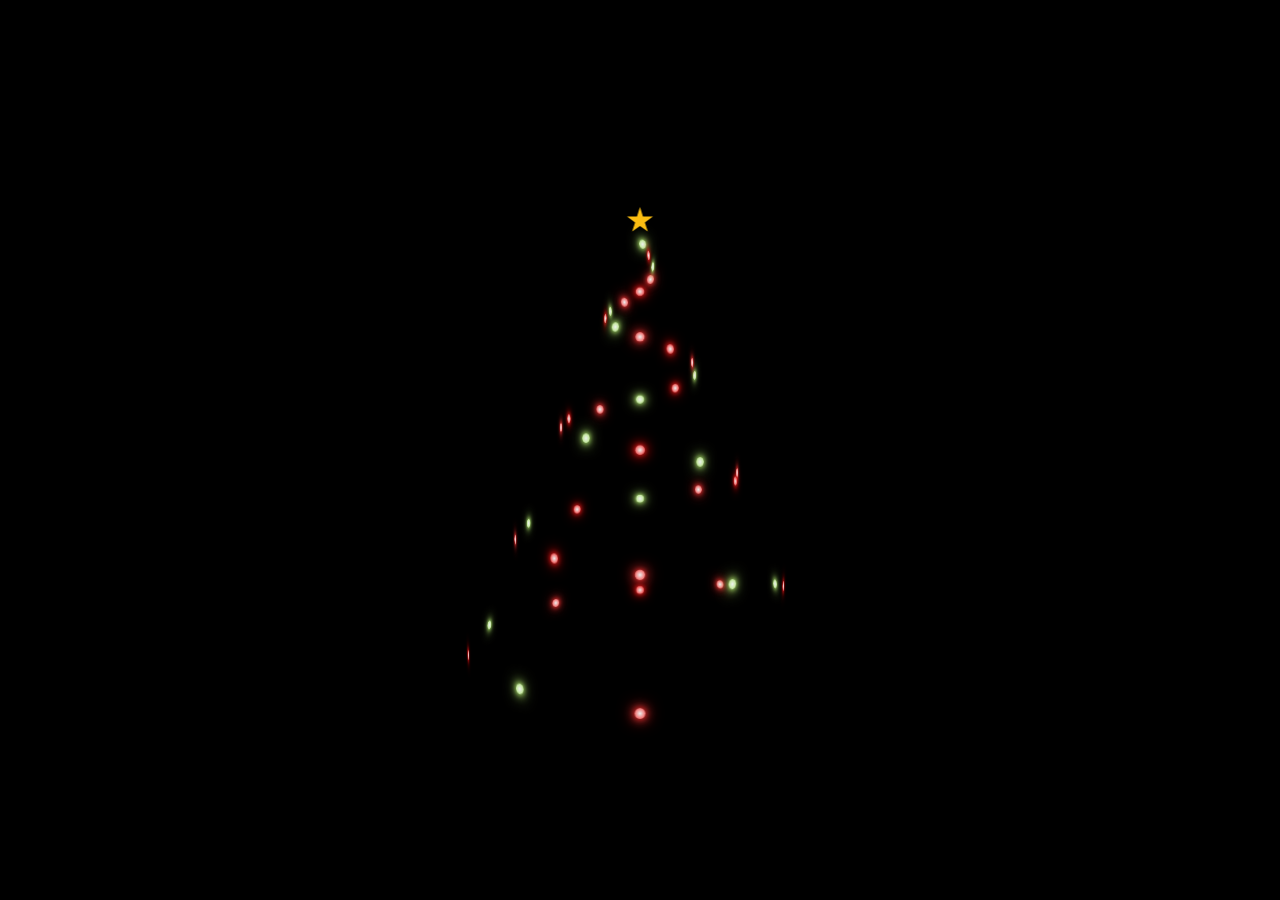
<file: index.html>
<!DOCTYPE html>
<html lang="en">
<head>
  <meta charset="UTF-8">
  <meta name="viewport" content="width=device-width, initial-scale=1.0">
  <title>Christmas Tree Animation</title>
  <link rel="stylesheet" href="style.css">
</head>
<body>
  <div class="container">
    <div class="tree">
      <div class="star"></div>
      <div class="tree__light" style="--i: 1;"></div>
      <div class="tree__light" style="--i: 2;"></div>
      <div class="tree__light" style="--i: 3;"></div>
      <div class="tree__light" style="--i: 4;"></div>
      <div class="tree__light" style="--i: 5;"></div>
      <div class="tree__light" style="--i: 6;"></div>
      <div class="tree__light" style="--i: 7;"></div>
      <div class="tree__light" style="--i: 8;"></div>
      <div class="tree__light" style="--i: 9;"></div>
      <div class="tree__light" style="--i: 10;"></div>
      <div class="tree__light" style="--i: 11;"></div>
      <div class="tree__light" style="--i: 12;"></div>
      <div class="tree__light" style="--i: 13;"></div>
      <div class="tree__light" style="--i: 14;"></div>
      <div class="tree__light" style="--i: 15;"></div>
      <div class="tree__light" style="--i: 16;"></div>
      <div class="tree__light" style="--i: 17;"></div>
      <div class="tree__light" style="--i: 18;"></div>
      <div class="tree__light" style="--i: 19;"></div>
      <div class="tree__light" style="--i: 20;"></div>
      <div class="tree__light" style="--i: 21;"></div>
      <div class="tree__light" style="--i: 22;"></div>
      <div class="tree__light" style="--i: 23;"></div>
      <div class="tree__light" style="--i: 24;"></div>
      <div class="tree__light" style="--i: 25;"></div>
      <div class="tree__light" style="--i: 26;"></div>
      <div class="tree__light" style="--i: 27;"></div>
      <div class="tree__light" style="--i: 28;"></div>
      <div class="tree__light" style="--i: 29;"></div>
      <div class="tree__light" style="--i: 30;"></div>
      <div class="tree__light" style="--i: 31;"></div>
      <div class="tree__light" style="--i: 32;"></div>
      <div class="tree__light" style="--i: 33;"></div>
      <div class="tree__light" style="--i: 34;"></div>
      <div class="tree__light" style="--i: 35;"></div>
      <div class="tree__light" style="--i: 36;"></div>
      <div class="tree__light" style="--i: 37;"></div>
      <div class="tree__light" style="--i: 38;"></div>
      <div class="tree__light" style="--i: 39;"></div>
      <div class="tree__light" style="--i: 40;"></div>
    </div>
  </div>
</body>
</html>
</file>
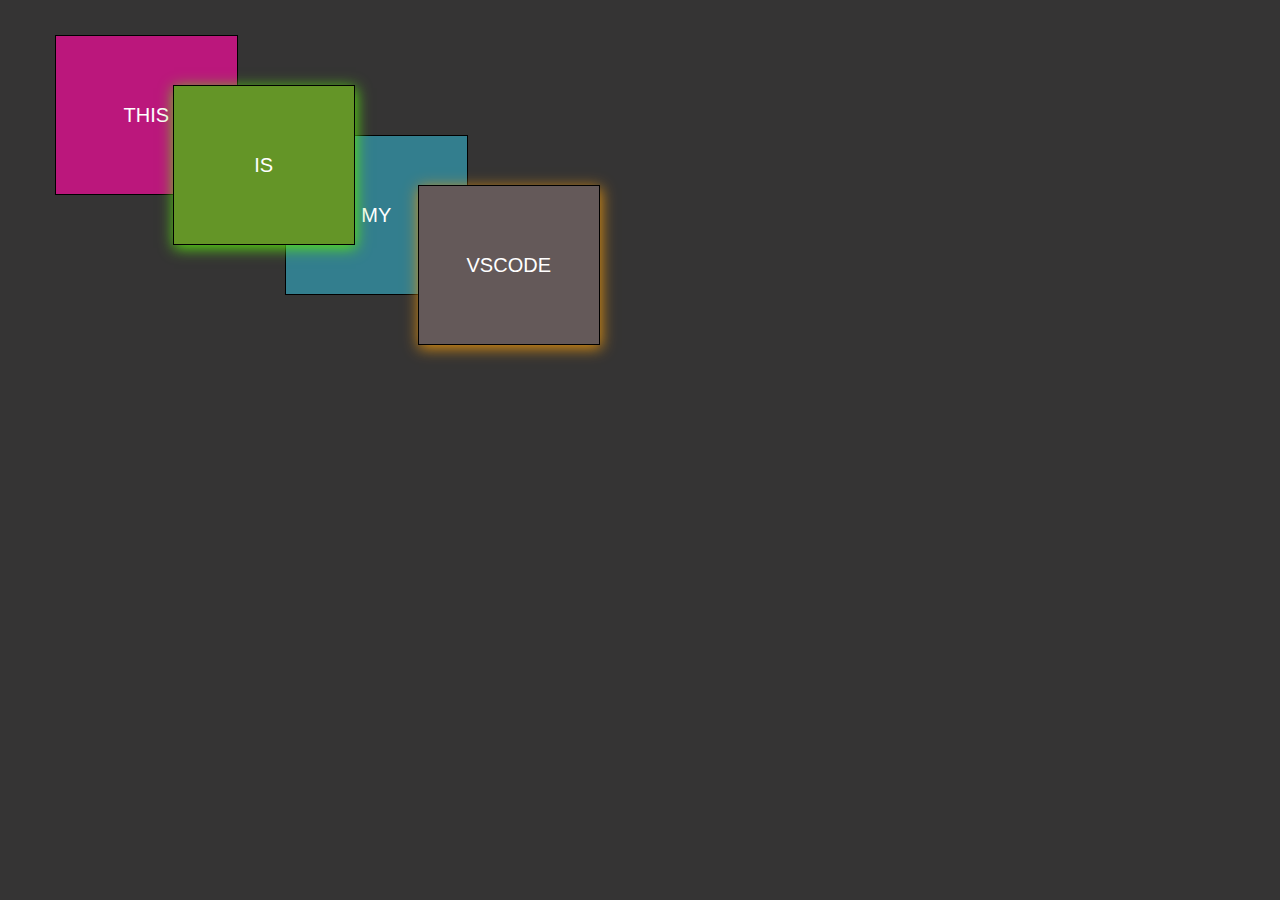
<file: css position.html>
<!DOCTYPE html>
<html lang="en">

<head>
    <meta charset="UTF-8">
    <meta name="viewport" content="width=device-width, initial-scale=1.0">
    <title>css positon</title>
</head>
<style>
    * {
        width: 830px;
        height: 160px;
        margin: 5px;
        padding: 10px;
        box-sizing: border-box;
        font-family: Arial, sans-serif;
        font-size: 20px;
        color: white;
        background-color: rgb(53, 52, 52);
        

    }

    .box {
        border: 1px solid black;
        margin: 10px;
        padding: 5px;

    }

    .box1 {
        background-color: rgb(187, 23, 124);

    }

    .box2 {
        background-color: rgb(100, 149, 39);
        position: relative;
        right: 85px;
        top: 50px;
        z-index: 1;
        box-shadow: rgba(90, 230, 15, 0.985) 1px 3px 14px;
    }

    .box3 {
        background-color: rgb(51, 126, 142);
        position: relative;
        right: 175px;
        top: 100px;
        z-index: 0
    }

    .box4 {
        background-color: rgb(100, 89, 89);
        position: relative;
        right: 245px;
        top: 150px;
        z-index: 1;
        box-shadow: rgba(234, 150, 14, 0.957) 1px 3px 14px;



    }

    div {

        display: flex;
        justify-content: center;
        align-items: center;
        flex-direction: row;
        /* position: relative; */

    }
</style>

<body>
    <div>
        <div class="box box1">THIS</div>
        <div class="box box2">IS</div>
        <div class="box box3">MY</div>
        <div class="box box4">VSCODE</div>

    </div>
</body>

</html>
</file>
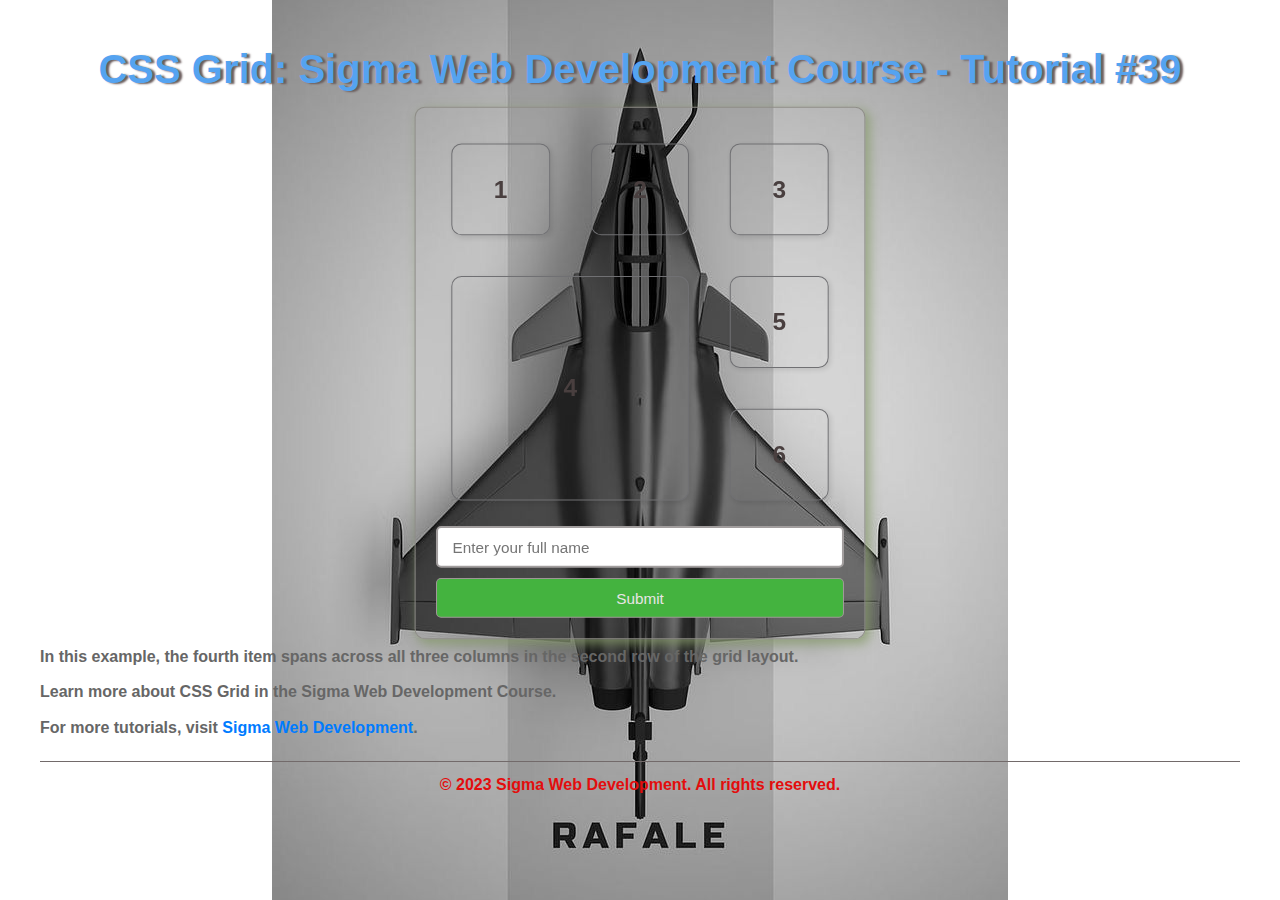
<file: inde.html>
<!DOCTYPE html>
<html lang="en">

<head>
    <meta charset="UTF-8">
    <meta name="viewport" content="width=device-width, initial-scale=1.0">
    <title>CSS Grid:-Sigma Web Development Course - Tutorial #39 </title>
    <style>
        .container {
            border: 1px solid rgb(142, 141, 135);
            /* background-color: hsl(0, 0%, 82%); */
            border-radius: 10px;
            display: grid;
            grid-template-columns: 20fr 20fr 20fr;
            grid-template-rows: 120px 120px 120px;
            grid-gap: 10px;
            padding: 20px;
            /* justify-content: center; */
            /* align-items: center; */
            margin: 0 auto;
            max-width: 400px;
            box-shadow: 10px 4px 15px rgba(195, 118, 118, 0.1);
            transition: transform 0.1s;
        }

        .item {
            /* background-color: rgb(135, 205, 228); */
            border: 1px solid rgb(112, 112, 115);
            border-radius: 10px;
            padding: 20px;
            text-align: center;
            cursor: pointer;
            transition: transform 0.2s;
            margin: 15px;

            display: flex;
            align-items: center;
            justify-content: center;
            font-size: 24px;
            color: #493f3f;
            font-weight: bold;
            box-shadow: 2px 2px 5px rgba(0, 0, 0, 0.1);
            transition: transform 0.1s;
        }

        .item-4 {
            grid-column: 1/3;
            /* Span across all three columns */
            grid-row: 2/4;
            /* Place in the second row */
        }

        .item:hover {
            transform: scale(1.05);
            box-shadow: 4px 4px 10px rgba(0, 0, 0, 2.2);
            color: #e0510f;
            background-color: #6d6d6d;
            border: 1px solid #e0a23f;
        }

        :hover .container {
            transform: scale(1.02);
            box-shadow: 4px 4px 10px rgba(135, 156, 106, 0.765);
        }

        footer {
            text-align: center;
            margin-top: 20px;
            font-size: 14px;
            color: #ce4343;
        }

        body {
            font-family: Arial, sans-serif;
            margin: 0;
            padding: 20px;
            background-color: #f4f4f4;
        }

        h1 {
            color: #333;
            text-align: center;
        }

        p {
            color: #666;
            line-height: 1.6;
            font-size: 16px;
            margin: 10px 0;
            font-weight: 700;
        }

        a {
            color: #007bff;
            text-decoration: none;
        }

        a:hover {
            text-decoration: underline;
        }

        footer {
            margin-top: 20px;
            padding: 10px;
            /* background-color: #545353; */
            border-top: 1px solid #726a6a;
        }

        footer p {
            margin: 0;
            color: #e30d0d;
            font-weight: 600;
        }

        footer a {
            color: #007bff;
            text-decoration: dotted;
        }

        footer a:hover {
            text-decoration: underline;
        }

        body {
            font-family: Arial, sans-serif;
            margin: auto 20px;
            padding: auto 20px;
            background-color: #f1d952;
            background: url('Unknown-19.jpg') no-repeat center center fixed;
            min-width: 200px;
        }

        h1 {
            color: #55a3f0;
            text-align: center;
            text-shadow: #6b5d5d 3px 1px 2px;
            font-size: 2.5em;
            margin-bottom: 20px;
            scroll-padding: 20px;
            font-weight: bold;
        }

        /* it's comment out in case you want to use it
        .line1 {
            color: #e30d0d;
            font-weight: 600;
            font-size: 1.2em;
            text-align: center;
        }

        .line1:hover {
            color: #de5353;
            text-decoration: underline;
        }

        .line1:active {
            color: #ff0000;
            text-decoration: none;
        }

        .line1:visited {
            color: #e30d0d;
            text-decoration: none;
        }
        */
    </style>
</head>
<body>
    <h1>CSS Grid: Sigma Web Development Course - Tutorial #39</h1>
    <div class="container">
        <div class="item">1</div>
        <div class="item">2</div>
        <div class="item ">3</div>
        <div class="item item-4">4</div>
        <div class="item ">5</div>
        <div class="item ">6</div>
        <input type="text" placeholder=" Enter your full name"
            style="grid-column: 1 / -1; padding: 10px; font-size: 15px; border-radius: 5px; border: 2px solid #a29e9e;">
        <button
            style="grid-column: 1 / -1; padding: 10px; font-size: 15px; border-radius: 5px; border: 1px solid #a09898; background-color: #44b33f; color: rgb(232, 229, 229); cursor: pointer;">
            Submit
        </button>
    </div>
    <div>
        <!-- <picture>
            <source srcset="Unknown-19.jpg" type="image/">
            <img src="Unknown-19.jpg" alt="image" style="width: 100%; height: auto; border-radius: 10px; box-shadow: 2px 2px 5px rgba(197, 54, 54, 0.1);">
        </picture> -->
    </div>
    <p>In this example, the fourth item spans across all three columns in the second row of the grid layout.</p>
    <p class="line1">Learn more about CSS Grid in the Sigma Web Development Course.</p>
    <p>For more tutorials, visit <a href="https://www.sigmawebdev.com">Sigma Web Development</a>.</p>
    <footer>
        <p>&copy; 2023 Sigma Web Development. All rights reserved.</p>
    </footer>
    <script>
        console.log("CSS Grid Tutorial #39 loaded.");
    </script>
</body>

</html>
</file>
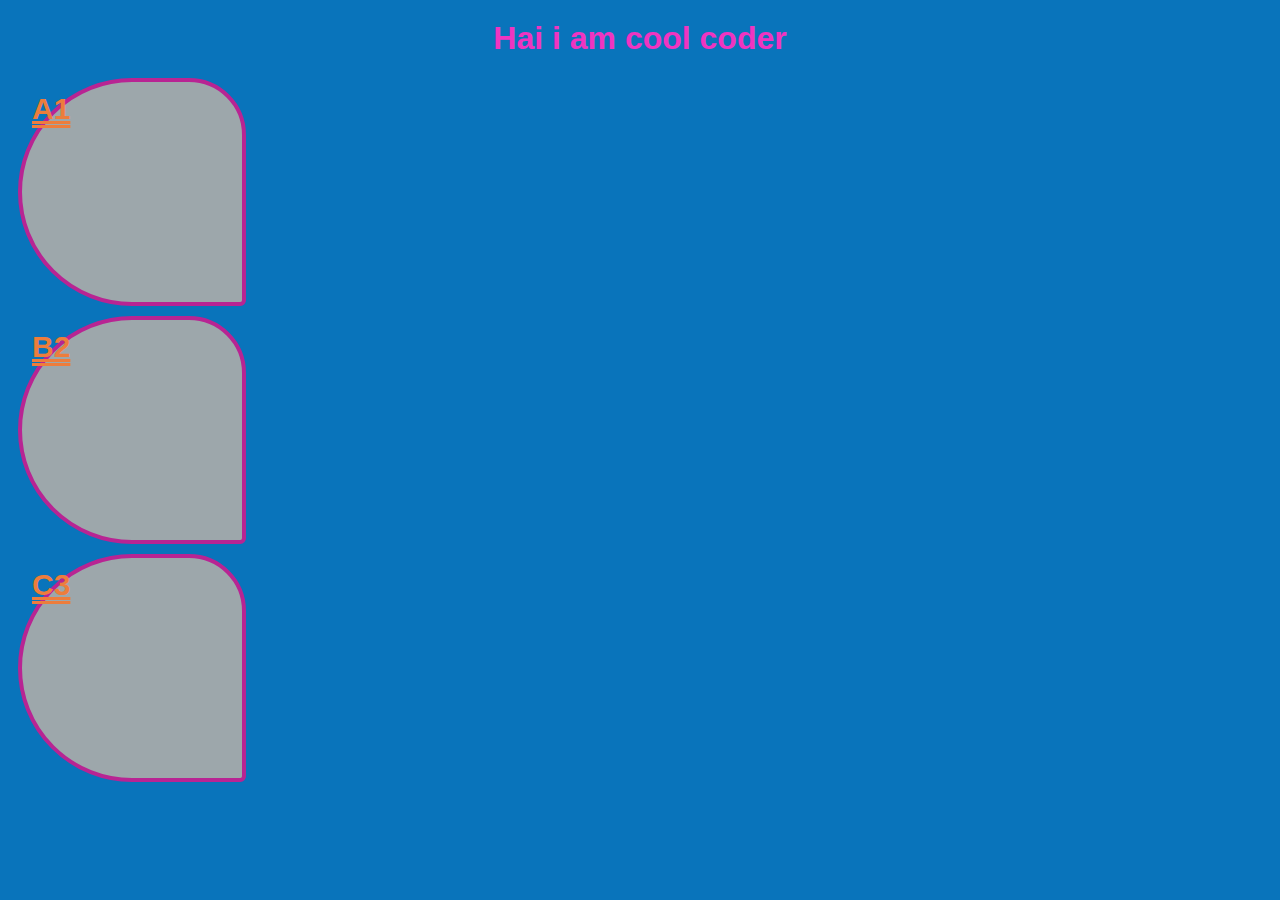
<file: MEDIA QUERIES.html>
<!DOCTYPE html>
<html lang="en">

<head>
    <meta charset="UTF-8">
    <meta name="viewport" content="width=device-width, initial-scale=1.0">
    <title>css Media quries</title>
    <style>
        body {
            background-color: rgb(104, 201, 234);
            font-family: Arial, sans-serif;
        }

        @media (max-width: 600px) {
            body {
                background-color: lightcoral;
            }
        }

        @media (min-width: 601px) and (max-width: 1200px) {
            body {
                background-color: rgb(51, 135, 125);
            }
        }

        @media (min-width: 1201px) {
            body {
                background-color: rgb(9, 116, 187);
            }
        }

        @media only screen and (max-width: 800px) {
            .box {
                width: 100px;
                height: 100px;
                background-color: rgba(186, 171, 183, 0.863);
                border-radius: 10px;
                border: 2px solid rgba(222, 218, 208, 0.806);
                padding: 5px;
                margin: 5px;
                color: rgb(7, 86, 177);
                font-size: 30px;
                border-radius: 200px 100px 10px 200px;
            }
        }

        @media only screen and (min-width: 801px) {
            .box {
                width: 200px;
                height: 200px;
                background-color: rgb(157, 167, 171);
                border-radius: 200px 100px 10px 200px;
                border: 4px solid rgb(184, 36, 147);
                padding: 10px;
                margin: 10px;
                text-decoration: double underline;
                color: rgb(237, 125, 60);
                font-weight: 900;
                font-size: 30px;

            }
        }

        h1 {
            text-align: center;
            color: rgb(240, 52, 193);
            font-size: 2em;
            margin-top: 20px;
        }
    </style>
</head>

<body>
    <div>
        <h1>Hai i am cool coder</h1>
    </div>
    <div class="box">A1</div>
    <div class="box">B2</div>
    <div class="box">C3</div>
</body>

</html>
</file>
<file: style.css>
body {
  display: flex;
  justify-content: center;
  align-items: center;
  background: #000;
}

.container {
  perspective: 1000px;
}

.tree {
  position: relative;
  height: 50vmin;
  width: 25vmin;
  transform-style: preserve-3d;
  -webkit-animation: spin 2s infinite linear;
  animation: spin 8s infinite linear;
}

.star {
  position: absolute;
  top: -2vmin;
  left: 50%;
  transform: translateX(-50%);
  width: 3vmin;
  height: 3vmin;
  background: #fbbd11;
  clip-path: polygon(50% 0%, 61% 35%, 98% 35%, 68% 57%, 79% 91%, 50% 70%, 21% 91%, 32% 57%, 2% 35%, 39% 35%);
  filter: drop-shadow(0 0 10px #eeedeb) drop-shadow(0 0 20px #ffe815);
}

.tree__light {
  transform-style: preserve-3d;
  position: absolute;
  height: 1vmin;
  width: 1vmin;
  border-radius: 50%;
  transform: translate(-50%, 50%) rotateY(calc(var(--i, 0) * 36deg)) translateZ(calc(var(--i, 0) * 0.5vmin));
  top: calc(var(--i, 0) * 1.2vmin);
  left: 50%;
  background: radial-gradient(circle, #ecf0ee, var(--color));
  box-shadow: 0 0 5px var(--color), 0 0 10px var(--color), 0 0 15px var(--color);
}

.tree__light:nth-child(odd) {
  --color: #f63131;
}

.tree__light:nth-child(even) {
  --color: #baf674ea;
}

.tree__light:nth-child(3n) {
  --color: #f41717;
}

@keyframes spin {
  from {
    transform: rotateY(0deg);
  }
  to {
    transform: rotateY(360deg);
  }
}body {
  margin: 0;
  height: 100vh;
  overflow: hidden;
  display: flex;
  justify-content: center;
  align-items: center;
  background: #000;
}
</file>
